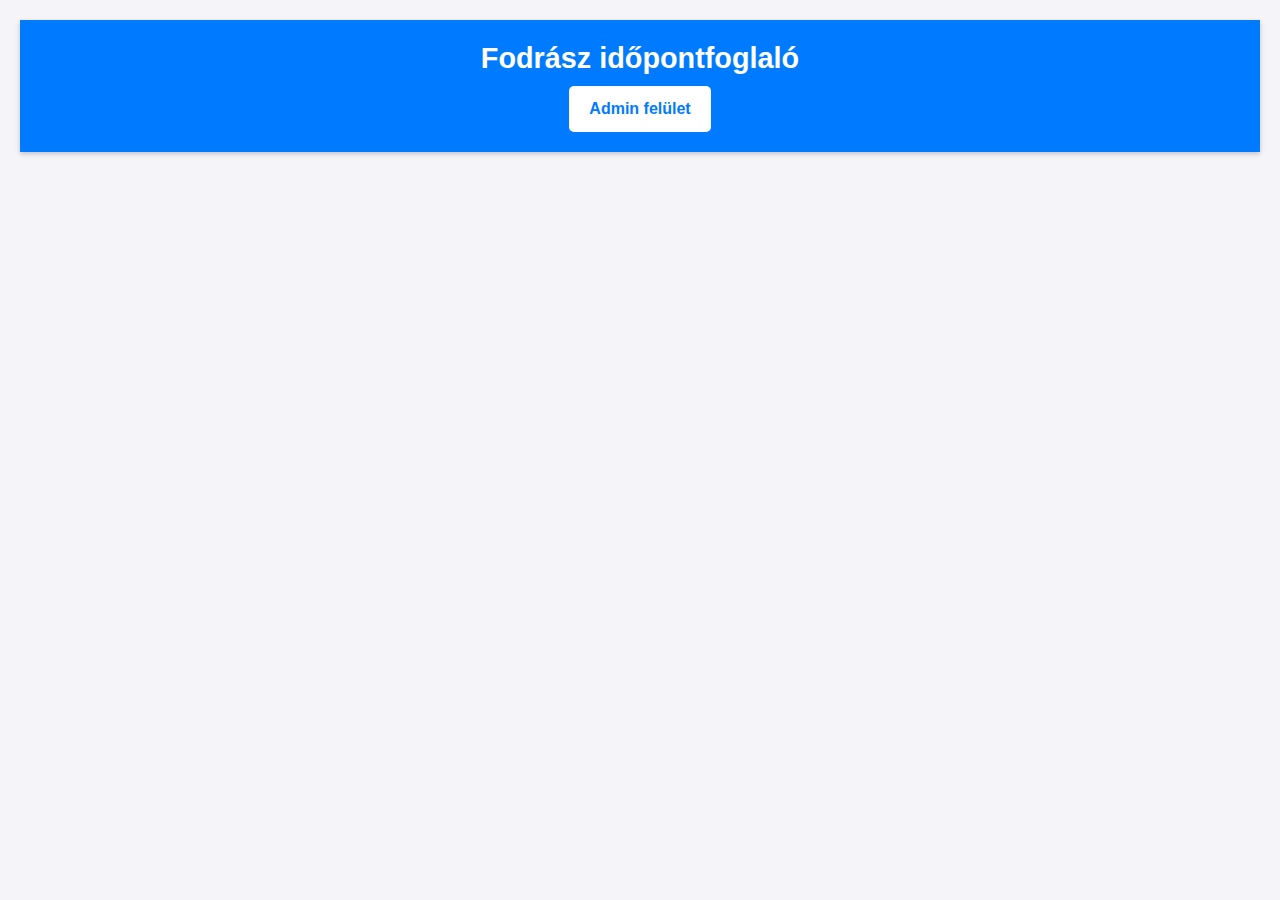
<file: index.html>
<!DOCTYPE html>
<html lang="hu">
<head>
  <meta charset="UTF-8">
  <meta name="viewport" content="width=device-width, initial-scale=1.0">
  <title>Fodrász időpontfoglaló</title>
  <link rel="stylesheet" href="css/styles.css">
</head>
<body>
  <header>
    <h1>Fodrász időpontfoglaló</h1>
    <nav>
      <a href="admin.html">Admin felület</a>
    </nav>
  </header>

  <section id="hairdresser-list" class="grid"></section>

  <div id="booking-modal" class="modal hidden">
    <div class="modal-content">
      <span class="close-button" onclick="closeModal()">&times;</span>
      <h2 id="selected-hairdresser-name"></h2>
      <form id="booking-form-element">
        <input type="text" id="customer-name" placeholder="Teljes Név" required>
        <input type="tel" id="customer-phone" placeholder="Telefonszám" required>
        <input type="date" id="appointment-date" required>

        <div id="time-slots" class="grid hidden"></div>
        <select id="service"></select>

        <button type="submit">Lefoglalom</button>
      </form>
    </div>
  </div>

  <script type="module" src="js/main.js"></script>
</body>
</html>
</file>
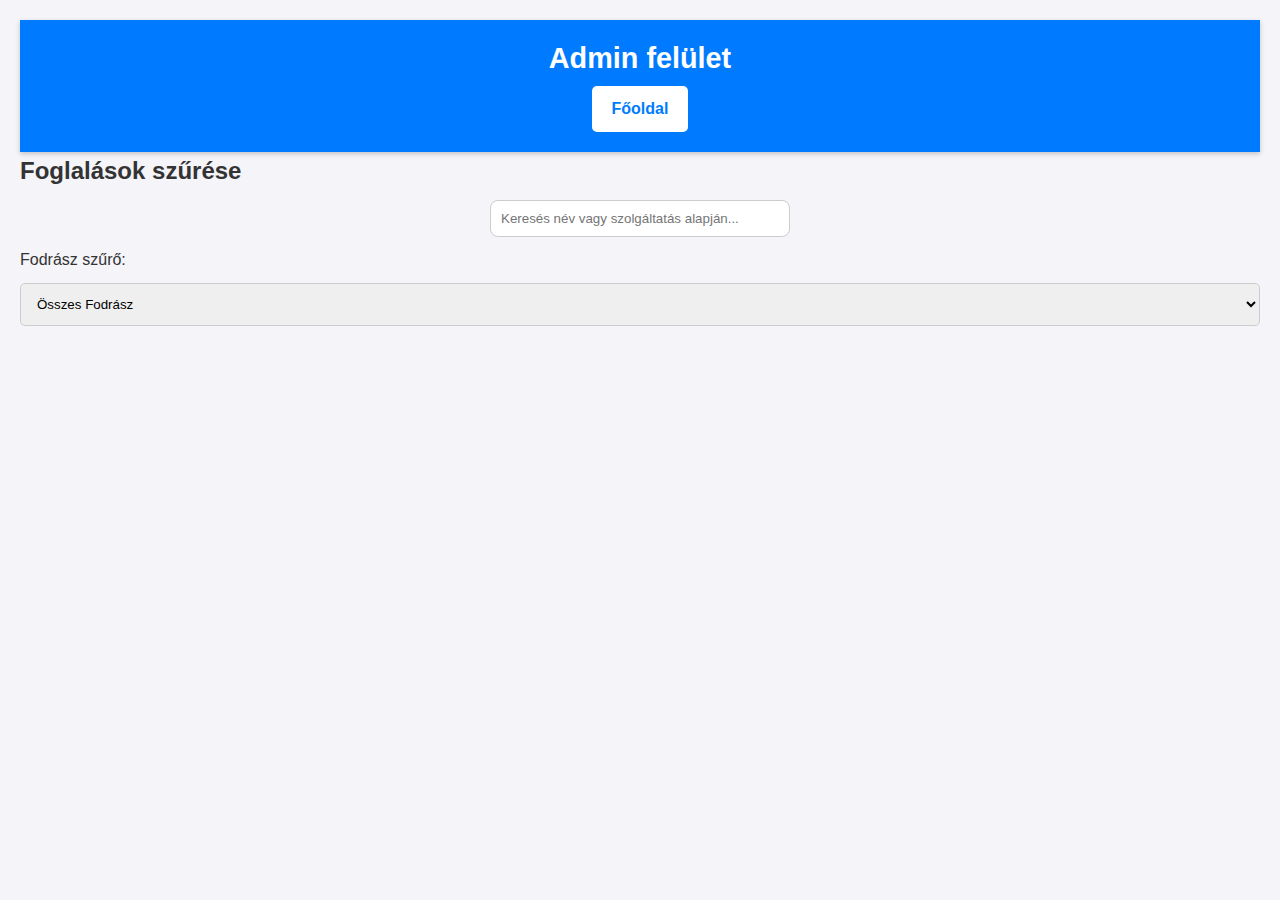
<file: admin.html>
<!DOCTYPE html>
<html lang="hu">
<head>
  <meta charset="UTF-8">
  <meta name="viewport" content="width=device-width, initial-scale=1.0">
  <title>Admin felület - Foglalások</title>
  <link rel="stylesheet" href="css/styles.css">
</head>

<body>

  <header>
    <h1>Admin felület</h1>
      <nav>
        <a href="index.html">Főoldal</a>
      </nav>
  </header>

  <section id="admin-panel">

    <h2>Foglalások szűrése</h2>
    <input type="text" id="search-appointments" placeholder="Keresés név vagy szolgáltatás alapján...">
    <label for="hairdresser-filter">Fodrász szűrő:</label>
    <select id="hairdresser-filter">
      <option value="all">Összes Fodrász</option>
    </select>
    <ul id="appointments-list"></ul>

  </section>

  <script type="module" src="js/admin.js"></script>      
      
</body>
</html>
</file>
<file: css/styles.css>
/* ======= ALAPBEÁLLÍTÁSOK ======= */
* {
  box-sizing: border-box;
  margin: 0;
  padding: 0;
}

body {
  font-family: 'Arial', sans-serif;
  background-color: #f4f4f9;
  color: #333;
  line-height: 1.6;
  padding: 20px;
}

/* ======= HEADER ======= */
header {
  background-color: #007BFF;
  color: white;
  text-align: center;
  padding: 15px;
  box-shadow: 0 2px 5px rgba(0, 0, 0, 0.2);
}

header h1 {
  margin: 0;
  font-size: 1.8rem;
}

nav a, nav button {
  background: white;
  color: #007BFF;
  padding: 10px 20px;
  margin: 5px;
  text-decoration: none;
  border: none;
  border-radius: 5px;
  cursor: pointer;
  transition: background 0.3s ease;
  font-weight: bold;
  display: inline-block;
}

nav a:hover, nav button:hover {
  background-color: #0056b3;
  color: white;
}

/* ======= KÁRTYÁK ======= */
.grid {
  display: grid;
  gap: 20px;
  grid-template-columns: repeat(auto-fit, minmax(250px, 1fr));
  margin: 20px 0;
}

.box, .appointment-item {
  background-color: white;
  padding: 20px;
  border-radius: 15px;
  box-shadow: 0 4px 10px rgba(0, 0, 0, 0.1);
  transition: transform 0.3s ease, box-shadow 0.3s ease, background 0.3s ease;
  text-align: center;
  cursor: pointer;
  position: relative;
  overflow: hidden;
  animation: fadeInUp 1s ease;
}

.box:hover, .appointment-item:hover {
  transform: translateY(-8px);
  box-shadow: 0 12px 24px rgba(0, 0, 0, 0.2);
  background: linear-gradient(135deg, #e3f2fd, #bbdefb);
}

/* ======= PROFILKÉP(EK) ======= */
.profile-img {
  width: 90px;
  height: 90px;
  border-radius: 50%;
  object-fit: cover;
  border: 3px solid #007BFF;
  margin-bottom: 10px;
  transition: transform 0.3s ease;
}

.box:hover .profile-img {
  transform: scale(1.1);
}

/* ======= SZOLGÁLTATÁSOK ======= */
.services-list, .no-services {
  font-size: 0.9rem;
  color: #555;
  margin-top: 10px;
  padding: 0 10px;
  line-height: 1.5;
}

.no-services {
  color: #888;
  font-style: italic;
}

/* ======= ŰRLAPOK ======= */
form {
  background: white;
  padding: 20px;
  margin: 20px auto;
  max-width: 400px;
  border-radius: 10px;
  box-shadow: 0 4px 10px rgba(0, 0, 0, 0.1);
}

input, select, button {
  display: block;
  width: 100%;
  padding: 12px;
  margin: 10px 0;
  border: 1px solid #ccc;
  border-radius: 5px;
  transition: all 0.3s ease;
}

input:focus, select:focus {
  border-color: #007BFF;
  outline: none;
  background-color: #f0f8ff;
}

/* ======= GOMBOK ======= */
button, .confirm-btn {
  background-color: #007BFF;
  color: white;
  border: none;
  padding: 10px 16px;
  border-radius: 8px;
  cursor: pointer;
  font-weight: bold;
  transition: background 0.3s ease, transform 0.2s ease;
  box-shadow: 0 4px 8px rgba(0, 123, 255, 0.2);
  max-width: 150px;
  display: inline-block;
}

button:hover, .confirm-btn:hover {
  background: linear-gradient(135deg, #0056b3, #007BFF);
  transform: translateY(-2px);
  box-shadow: 0 8px 16px rgba(0, 123, 255, 0.4);
}

button:active, .confirm-btn:active {
  transform: scale(0.98);
}

/* ======= IDŐPONT KIVÁLASZTÁSA ======= */
#time-slots {
  display: flex;
  flex-wrap: wrap;
  gap: 10px;
  justify-content: center;
  margin: 10px 0;
}

.time-slot {
  background-color: #f0f8ff;
  padding: 10px 15px;
  border: 1px solid #007BFF;
  border-radius: 20px;
  cursor: pointer;
  transition: background 0.3s ease, transform 0.2s ease;
}

.time-slot:hover {
  background-color: #007BFF;
  color: white;
  transform: scale(1.05);
  font-weight: bold;
}

.time-slot.selected {
  background-color: #0056b3;
  color: white;
  font-weight: bold;
}

/* ======= ADMIN FELÜLET ======= */
#appointments-list {
  list-style: none;
  padding: 0;
}

.appointment-item {
  padding: 15px;
  border-radius: 10px;
  margin: 8px 0;
  box-shadow: 0 4px 6px rgba(0, 0, 0, 0.1);
  position: relative;
  transition: background 0.3s ease, transform 0.2s ease;
}

.appointment-item.confirmed {
  border-left: 5px solid #28a745;
  background-color: #e6ffed;
}

/* ======= FOGLALÁS STÁTUSZ (BADGE)  ======= */
.status-confirmed, .status-pending {
  padding: 5px 10px;
  border-radius: 12px;
  font-size: 0.8rem;
  position: absolute;
  right: 10px;
  top: 15px;
}

.status-confirmed {
  background-color: #28a745;
  color: white;
}

.status-pending {
  background-color: #ffc107;
  color: black;
}

/* ======= KERESŐMEZŐ ======= */
#search-appointments {
  padding: 10px;
  width: 100%;
  max-width: 300px;
  margin: 10px auto;
  border: 1px solid #ccc;
  border-radius: 8px;
  transition: border 0.3s ease;
}

#search-appointments:focus {
  border-color: #007BFF;
  outline: none;
  box-shadow: 0 0 8px rgba(0, 123, 255, 0.5);
}

/* ======= FELUGRÓ ABLAK (MODAL) ======= */
.modal {
  position: fixed;
  top: 0;
  left: 0;
  width: 100%;
  height: 100%;
  background-color: rgba(0, 0, 0, 0.6);
  display: flex;
  justify-content: center;
  align-items: center;
  z-index: 1000;
}

.modal-content {
  background-color: white;
  padding: 20px;
  border-radius: 10px;
  box-shadow: 0 4px 15px rgba(0, 0, 0, 0.3);
  max-width: 400px;
  width: 90%;
  position: relative;
  animation: fadeIn 0.4s ease-in-out;
}

.close-button {
  position: absolute;
  top: 10px;
  right: 15px;
  font-size: 1.5rem;
  cursor: pointer;
  color: #333;
}

.close-button:hover {
  color: #007BFF;
}

/* ======= ANIMÁCIÓ ======= */
@keyframes fadeInUp {
  from { opacity: 0; transform: translateY(20px); }
  to { opacity: 1; transform: translateY(0); }
}

/* ======= REJTETT ELEM ======= */
.hidden {
  display: none;
}
</file>
